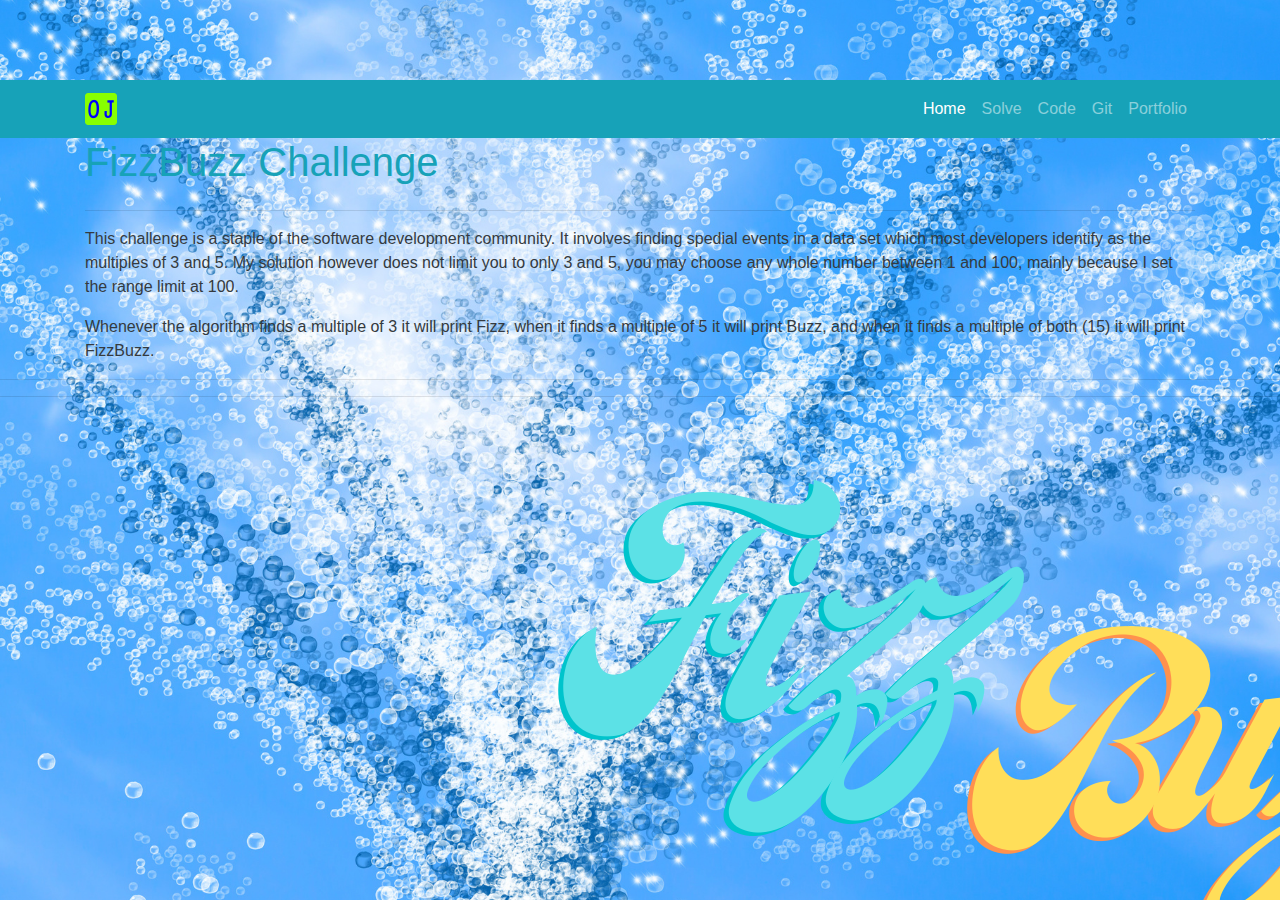
<file: Index.html>
﻿<!DOCHTML html>
<html lang="en">
<head>
    <meta charset="utf-8">
    <meta name="viewport" content="width=device-width, initial-scale=1, shrink-to-fit=no">
    <meta name="String Manipulation with JS" content="">
    <meta name="author" content="O J Olmo">
    <meta name="generator" content="Jekyll v4.1.1">
    <title>Fizz-Buzz Challenge</title>


    <!-- Bootstrap core CSS -->
    <link href="Content/bootstrap-grid.css" rel="stylesheet" />
    <link href="Content/bootstrap-grid.min.css" rel="stylesheet" />
    <link href="Content/bootstrap-reboot.min.css" rel="stylesheet" />
    <link href="Content/bootstrap.min.css" rel="stylesheet" />
    <link href="Content/starter-template.css" rel="stylesheet" />

    <!-- Custom styles for this template -->
    <link href="Content/starter-template.css" rel="stylesheet" />
</head>

<body>

    <!-- Navigation -->
    <nav class="navbar navbar-expand-lg navbar-dark bg-info static-top">
        <div class="container">
            <a><img class="navbar-brand" src="Images/favicon-32x32.png" /></a>
            <button class="navbar-toggler" type="button" data-toggle="collapse" data-target="#navbarResponsive" aria-controls="navbarResponsive" aria-expanded="false" aria-label="Toggle navigation">
                <span class="navbar-toggler-icon"></span>
            </button>
            <div class="collapse navbar-collapse" id="navbarResponsive">
                <ul class="navbar-nav ml-auto">
                    <li class="nav-item active">
                        <a class="nav-link" href="/Index.html" />

                        Home
                        <a href="#" Portfolio />
                    </li>
                    <li class="nav-item">
                        <a class="nav-link" href="/Solve.html">Solve</a>
                    </li>
                    <li class="nav-item">
                        <a class="nav-link" href="#">Code</a>
                    </li>
                    <li class="nav-item">
                        <a class="nav-link" href="#">Git</a>
                    </li>
                    <li class="nav-item">
                        <a class="nav-link" href="//ojolmo-fs-portfolio.netlify.app">Portfolio</a>
                    </li>
                </ul>
            </div>
        </div>
    </nav>

    <section>
        <div class="container">
            <div class="row">
                <div class="col align-content-center text-info"><h1>FizzBuzz Challenge</h1></div>
            </div>
            <hr />
            <p class="text-dark"> This challenge is a staple of the software development community. It involves finding spedial events in a data set which most developers identify as the multiples of 3 and 5.
            My solution however does not limit you to only 3 and 5, you may choose any whole number between 1 and 100, mainly because I set the range limit at 100.</p>
            <p class="text-dark">Whenever the algorithm finds a multiple of 3 it will print Fizz, when it finds a multiple of 5 it will print Buzz, and when it finds a multiple of both (15) it will print FizzBuzz.</p>
        </div>
    </section>
    <hr />
 
    <hr />
   

    <script>

        //My comments for the Fizz-Buzz Challenge:
        //Wiring up an event handler for the click event of btnFizzBuzz
        document.getElementById("btnFizzBuzz").addEventListener('click', function () {
            //Step 1- Get user data if there is any
            let fizz = Number(document.getElementById("btnFizzBuzz1").value); // usually 3
            let buzz = Number(document.getElementById("btnFizzBuzz2").value); // usually 5

            //Step 2- Run the user data through the function
            let output = DoFizzBuzz(fizz, buzz);

            //Step 3- Output the results of the FizzBuzz named function
            document.getElementById("FizzBuzzOut").innerHTML = output;

        });

    </script>

    <script>

        //A named function
        function DoFizzBuzz(fizz, buzz) {
            let output = "";

            for (let loop = 1; loop <= 100; loop++) {
                let fizzRemainder = loop % fizz;
                let buzzRemainder = loop % buzz;
                //Some calculation that looks at fizz and buzz to see if they are 0
                if (fizzRemainder == 0 && buzzRemainder == 0) {
                    output += "FizzBuzz ";

                }
                else if (fizzRemainder == 0) {
                    output += "Fizz ";

                }
                else if (buzzRemainder == 0) {
                    output += "Buzz ";

                }

                else {
                    output += `${loop} `;

                }
            }
            return output;

        };

    </script>

    <script>
        function ClearAll() {
            document.getElementById("btnFizzBuzz1").value = "";
            document.getElementById("btnFizzBuzz2").value = "";
            document.getElementById("FizzBuzzOut").value = "";

        };

    </script>

    <script>

        document.getElementById("txtInputIn").addEventListener("keydown", function (e) {

            var charater = (e.which) ? e.which : e.keyCode;
            console.log(charater)

            if (charater >= 97 && charater <= 122 ||
                charater >= 65 && charater <= 90 || charater == 8) {
                return true;
            }
            else {
                e.preventDefault();
                return false;
            }

        };

    </script>

    <!-- jQuery first, then Popper.js, then Bootstrap JS -->
    <script src="https://code.jquery.com/jquery-3.2.1.slim.min.js" integrity="sha384-KJ3o2DKtIkvYIK3UENzmM7KCkRr/rE9/Qpg6aAZGJwFDMVNA/GpGFF93hXpG5KkN" crossorigin="anonymous"></script>
    <script src="https://cdnjs.cloudflare.com/ajax/libs/popper.js/1.12.9/umd/popper.min.js" integrity="sha384-ApNbgh9B+Y1QKtv3Rn7W3mgPxhU9K/ScQsAP7hUibX39j7fakFPskvXusvfa0b4Q" crossorigin="anonymous"></script>
    <script src="https://maxcdn.bootstrapcdn.com/bootstrap/4.0.0/js/bootstrap.min.js" integrity="sha384-JZR6Spejh4U02d8jOt6vLEHfe/JQGiRRSQQxSfFWpi1MquVdAyjUar5+76PVCmYl" crossorigin="anonymous"></script>

</body>

</html>
</file>
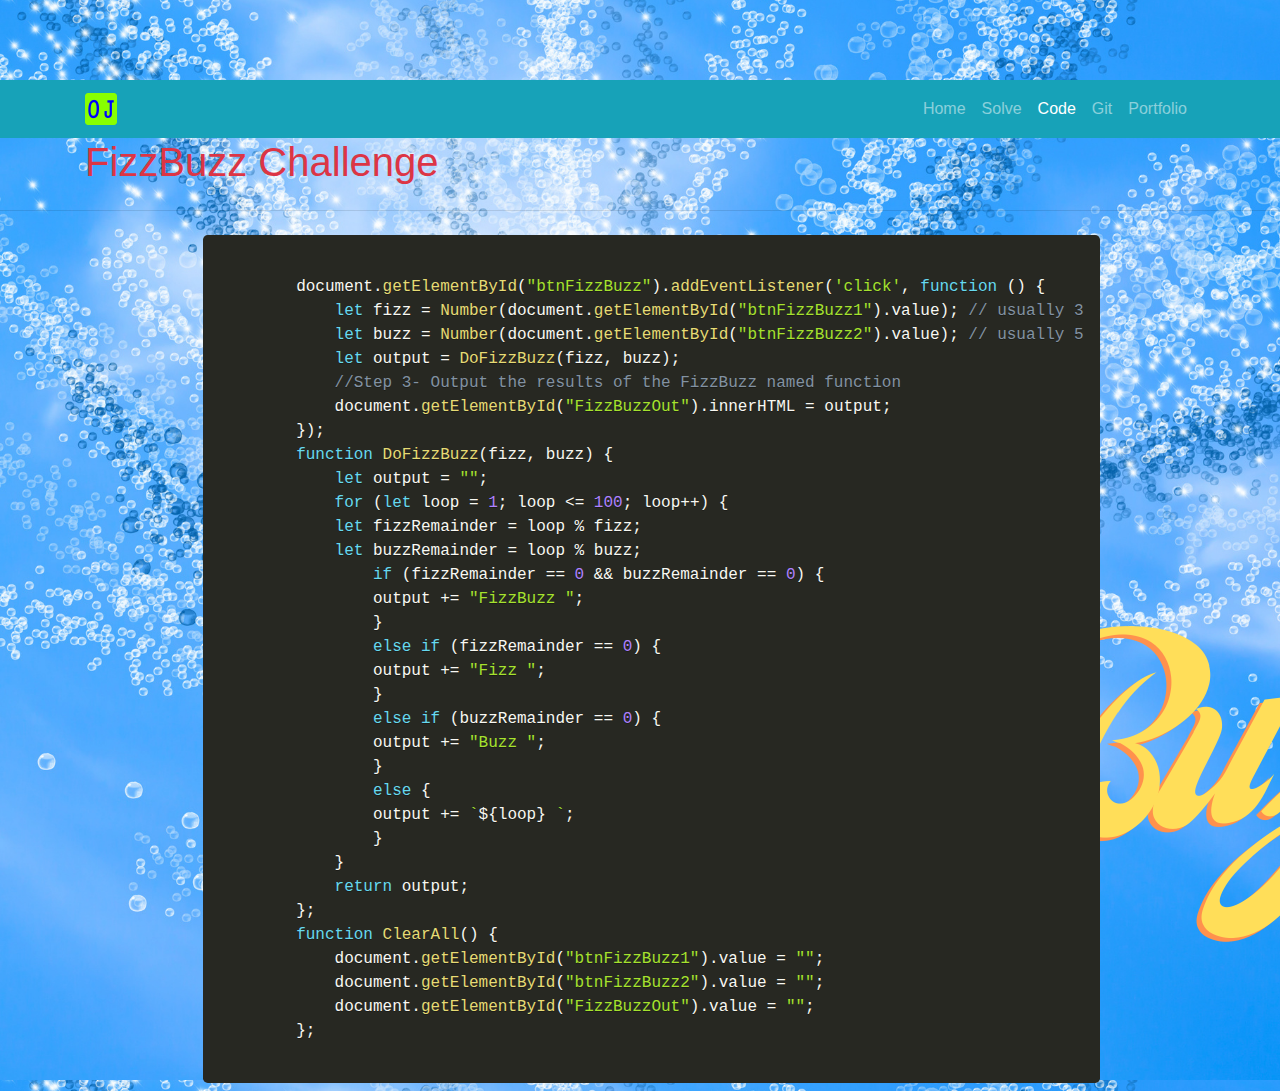
<file: Code.html>
﻿<!DOCTYPE html>
<html lang="en">
<head>
    <meta charset="utf-8">
    <meta name="viewport" content="width=device-width, initial-scale=1, shrink-to-fit=no">
    <meta name="String Manipulation with JS" content="">
    <meta name="author" content="O J Olmo">
    <meta name="generator" content="Jekyll v4.1.1">
    <title>Fizz-Buzz Challenge</title>

    <!-- Bootstrap core CSS -->
    <link href="Content/bootstrap.css" rel="stylesheet" />
    <link href="Content/prism-css.css" rel="stylesheet" />
    <link href="Content/starter-template.css" rel="stylesheet" />
</head>
<body>
    <!-- Navigation -->
    <nav class="navbar navbar-expand-lg navbar-dark bg-info static-top">
        <div class="container">
            <a><img class="navbar-brand" src="Images/favicon-32x32.png" /></a>
            <button class="navbar-toggler" type="button" data-toggle="collapse" data-target="#navbarResponsive" aria-controls="navbarResponsive" aria-expanded="false" aria-label="Toggle navigation">
                <span class="navbar-toggler-icon"></span>
            </button>
            <div class="collapse navbar-collapse" id="navbarResponsive">
                <ul class="navbar-nav ml-auto">
                    <li class="nav-item">
                        <a class="nav-link" href="/Index.html" />

                        Home
                        <a href="#" Portfolio />
                    </li>
                    <li class="nav-item">
                        <a class="nav-link" href="/Solve.html">Solve</a>
                    </li>
                    <li class="nav-item active">
                        <a class="nav-link" href="#">Code</a>
                    </li>
                    <li class="nav-item">
                        <a class="nav-link" href="#">Git</a>
                    </li>
                    <li class="nav-item">
                        <a class="nav-link" href="//ojolmo-fs-portfolio.netlify.app">Portfolio</a>
                    </li>
                </ul>
            </div>
        </div>
    </nav>
    <section>
        <div class="container">
            <div class="row">
                <div class="col align-content-center text-danger"><h1>FizzBuzz Challenge</h1></div>
            </div>
        </div>
        <hr />
        <div class="row">
            <div class="col-2"></div>
            <div class="col_10">
                <pre class="line-numbers language-js">
                    <code class="language-js">
        document.getElementById("btnFizzBuzz").addEventListener('click', function () {
            let fizz = Number(document.getElementById("btnFizzBuzz1").value); // usually 3
            let buzz = Number(document.getElementById("btnFizzBuzz2").value); // usually 5
            let output = DoFizzBuzz(fizz, buzz);
            //Step 3- Output the results of the FizzBuzz named function
            document.getElementById("FizzBuzzOut").innerHTML = output;
        });
        function DoFizzBuzz(fizz, buzz) {
            let output = "";
            for (let loop = 1; loop <= 100; loop++) {
            let fizzRemainder = loop % fizz;
            let buzzRemainder = loop % buzz;
                if (fizzRemainder == 0 && buzzRemainder == 0) {
                output += "FizzBuzz ";
                }
                else if (fizzRemainder == 0) {
                output += "Fizz ";
                }
                else if (buzzRemainder == 0) {
                output += "Buzz ";
                }
                else {
                output += `${loop} `;
                }
            }
            return output;
        };
        function ClearAll() {
            document.getElementById("btnFizzBuzz1").value = "";
            document.getElementById("btnFizzBuzz2").value = "";
            document.getElementById("FizzBuzzOut").value = "";
        };</code>
                </pre>
            </div>
        </div>
    </section>
   
    <!-- jQuery first, then Popper.js, then Bootstrap JS -->
    <script src="//code.jquery.com/jquery-3.2.1.slim.min.js" crossorigin="anonymous"></script>
    <script src="Scripts/jquery.min.js"></script>
    <script src="Scripts/prism-js.js"></script>
</body>

</html>
</file>
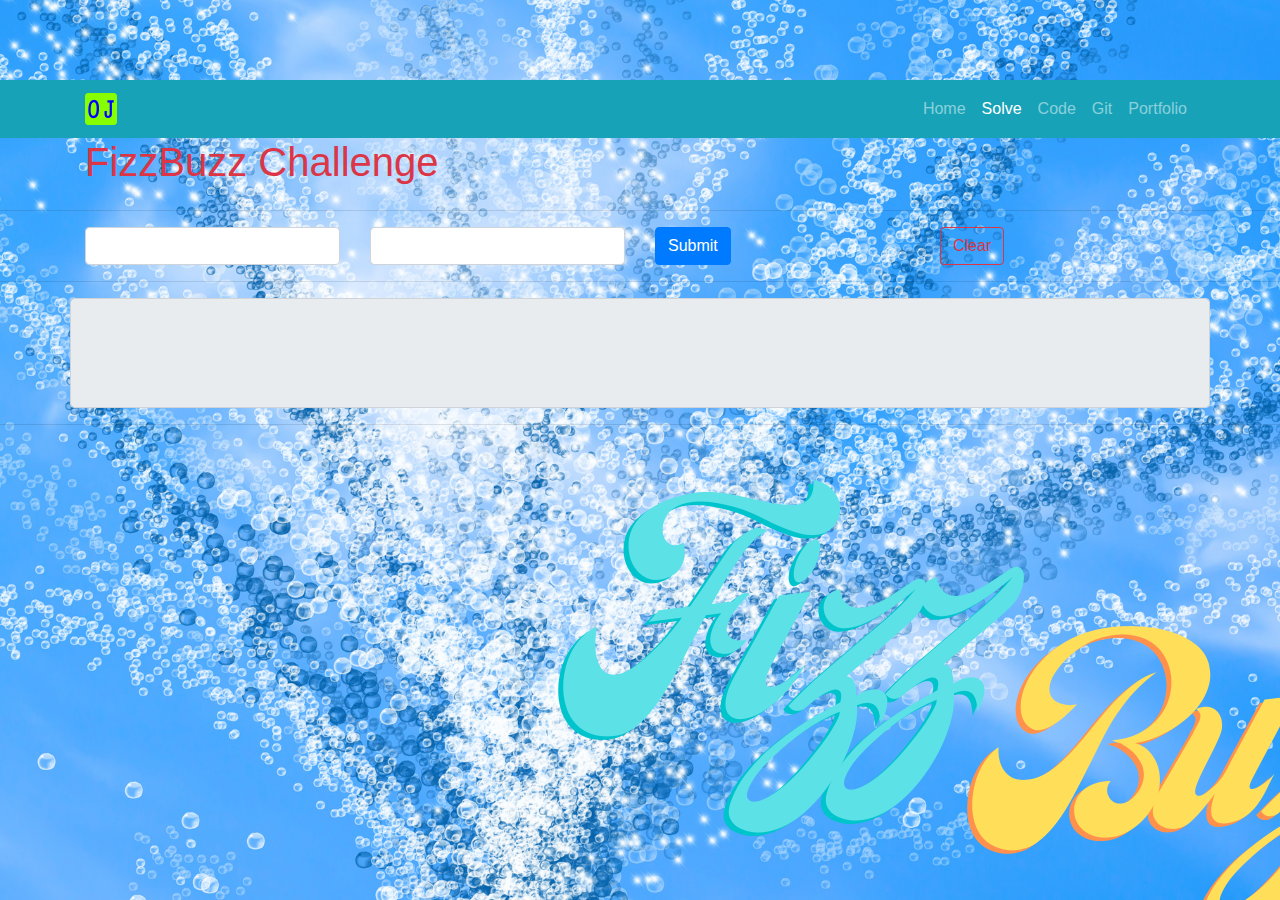
<file: Solve.html>
﻿<!DOCHTML html>
<html lang="en">
<head>
    <meta charset="utf-8">
    <meta name="viewport" content="width=device-width, initial-scale=1, shrink-to-fit=no">
    <meta name="String Manipulation with JS" content="">
    <meta name="author" content="O J Olmo">
    <meta name="generator" content="Jekyll v4.1.1">
    <title>Fizz-Buzz Challenge</title>

    <!-- Bootstrap core CSS -->
    <link href="Content/bootstrap-grid.css" rel="stylesheet" />
    <link href="Content/bootstrap-grid.min.css" rel="stylesheet" />
    <link href="Content/bootstrap-reboot.min.css" rel="stylesheet" />
    <link href="Content/bootstrap.min.css" rel="stylesheet" />
    <link href="Content/starter-template.css" rel="stylesheet" />

    <!-- Custom styles for this template -->
    <link href="Content/starter-template.css" rel="stylesheet" />
</head>

<body>

    <!-- Navigation -->
    <nav class="navbar navbar-expand-lg navbar-dark bg-info static-top">
        <div class="container">
            <a><img class="navbar-brand" src="Images/favicon-32x32.png" /></a>
            <button class="navbar-toggler" type="button" data-toggle="collapse" data-target="#navbarResponsive" aria-controls="navbarResponsive" aria-expanded="false" aria-label="Toggle navigation">
                <span class="navbar-toggler-icon"></span>
            </button>
            <div class="collapse navbar-collapse" id="navbarResponsive">
                <ul class="navbar-nav ml-auto">
                    <li class="nav-item">
                        <a class="nav-link" href="/Index.html" />

                        Home
                        <a href="#" Portfolio />
                    </li>
                    <li class="nav-item active">
                        <a class="nav-link" href="#">Solve</a>
                    </li>
                    <li class="nav-item">
                        <a class="nav-link" href="/Code.html">Code</a>
                    </li>
                    <li class="nav-item">
                        <a class="nav-link" href="#">Git</a>
                    </li>
                    <li class="nav-item">
                        <a class="nav-link" href="//ojolmo-fs-portfolio.netlify.app">Portfolio</a>
                    </li>
                </ul>
            </div>
        </div>
    </nav>

    <section>
        <div class="container">
            <div class="row">
                <div class="col align-content-center text-danger"><h1>FizzBuzz Challenge</h1></div>
            </div>
        </div>
    </section>
    <hr />
    <section>
        <div class="container">
            <div class="row">
                <div class="col"><input type="text" class="form-control" id="btnFizzBuzz1"></div>
                <div class="col"><input type="text" class="form-control" id="btnFizzBuzz2"></div>
                <div class="col"><button onclick="btnFizzBuzz" class="btn btn-primary" id="btnFizzBuzz">Submit</button></div>
                <div class="col"><button type="button" onclick="ClearAll()" class="btn btn-outline-danger btn elWide" id="clear">Clear</button></div>
            </div>
        </div>
    </section>
    <hr />
    <section>
        <div class="container">
            <div class="row">
                <textarea class="form-control" id="FizzBuzzOut" rows="4" style="resize: none;" readonly=""></textarea>
            </div>
            <div class="row">
            </div>
        </div>
    </section>

    <hr />

    <script>
        //My comments for the Fizz-Buzz Challenge:
        //Wiring up an event handler for the click event of btnFizzBuzz
        document.getElementById("btnFizzBuzz").addEventListener('click', function () {
            //Step 1- Get user data if there is any
            let fizz = Number(document.getElementById("btnFizzBuzz1").value); // usually 3
            let buzz = Number(document.getElementById("btnFizzBuzz2").value); // usually 5

            //Step 2- Run the user data through the function
            let output = DoFizzBuzz(fizz, buzz);

            //Step 3- Output the results of the FizzBuzz named function
            document.getElementById("FizzBuzzOut").innerHTML = output;

        });
    </script>
    <script>
        //A named function
        function DoFizzBuzz(fizz, buzz) {
            let output = "";

            for (let loop = 1; loop <= 100; loop++) {
                let fizzRemainder = loop % fizz;
                let buzzRemainder = loop % buzz;
                //Some calculation that looks at fizz and buzz to see if they are 0
                if (fizzRemainder == 0 && buzzRemainder == 0) {
                    output += "FizzBuzz ";
                }
                else if (fizzRemainder == 0) {
                    output += "Fizz ";
                }
                else if (buzzRemainder == 0) {
                    output += "Buzz ";
                }
                else {
                    output += `${loop} `;
                }
            }
            return output;
        };
    </script>
    <script>
        function ClearAll() {
            document.getElementById("btnFizzBuzz1").value = "";
            document.getElementById("btnFizzBuzz2").value = "";
            document.getElementById("FizzBuzzOut").value = "";

        };
    </script>

    <!-- jQuery first, then Popper.js, then Bootstrap JS -->
    <script src="//code.jquery.com/jquery-3.2.1.slim.min.js" integrity="sha384-KJ3o2DKtIkvYIK3UENzmM7KCkRr/rE9/Qpg6aAZGJwFDMVNA/GpGFF93hXpG5KkN" crossorigin="anonymous"></script>
    <script src="//cdnjs.cloudflare.com/ajax/libs/popper.js/1.12.9/umd/popper.min.js" integrity="sha384-ApNbgh9B+Y1QKtv3Rn7W3mgPxhU9K/ScQsAP7hUibX39j7fakFPskvXusvfa0b4Q" crossorigin="anonymous"></script>
    <script src="//maxcdn.bootstrapcdn.com/bootstrap/4.0.0/js/bootstrap.min.js" integrity="sha384-JZR6Spejh4U02d8jOt6vLEHfe/JQGiRRSQQxSfFWpi1MquVdAyjUar5+76PVCmYl" crossorigin="anonymous"></script>

</body>

</html>
</file>
<file: Content/starter-template.css>
﻿body {
    padding-top: 5rem;
    background-image: url('../Images/FB-bg.png');
}

.starter-template {
    padding: 3rem 1.5rem;
    text-align: center;
}
</file>
<file: Content/prism-css.css>
/* PrismJS 1.22.0
https://prismjs.com/download.html#themes=prism-okaidia&languages=markup+css+clike+javascript */
/**
 * okaidia theme for JavaScript, CSS and HTML
 * Loosely based on Monokai textmate theme by http://www.monokai.nl/
 * @author ocodia
 */

code[class*="language-"],
pre[class*="language-"] {
	color: #f8f8f2;
	background: none;
	text-shadow: 0 1px rgba(0, 0, 0, 0.3);
	font-family: Consolas, Monaco, 'Andale Mono', 'Ubuntu Mono', monospace;
	font-size: 1em;
	text-align: left;
	white-space: pre;
	word-spacing: normal;
	word-break: normal;
	word-wrap: normal;
	line-height: 1.5;

	-moz-tab-size: 4;
	-o-tab-size: 4;
	tab-size: 4;

	-webkit-hyphens: none;
	-moz-hyphens: none;
	-ms-hyphens: none;
	hyphens: none;
}

/* Code blocks */
pre[class*="language-"] {
	padding: 1em;
	margin: .5em 0;
	overflow: auto;
	border-radius: 0.3em;
}

:not(pre) > code[class*="language-"],
pre[class*="language-"] {
	background: #272822;
}

/* Inline code */
:not(pre) > code[class*="language-"] {
	padding: .1em;
	border-radius: .3em;
	white-space: normal;
}

.token.comment,
.token.prolog,
.token.doctype,
.token.cdata {
	color: #8292a2;
}

.token.punctuation {
	color: #f8f8f2;
}

.token.namespace {
	opacity: .7;
}

.token.property,
.token.tag,
.token.constant,
.token.symbol,
.token.deleted {
	color: #f92672;
}

.token.boolean,
.token.number {
	color: #ae81ff;
}

.token.selector,
.token.attr-name,
.token.string,
.token.char,
.token.builtin,
.token.inserted {
	color: #a6e22e;
}

.token.operator,
.token.entity,
.token.url,
.language-css .token.string,
.style .token.string,
.token.variable {
	color: #f8f8f2;
}

.token.atrule,
.token.attr-value,
.token.function,
.token.class-name {
	color: #e6db74;
}

.token.keyword {
	color: #66d9ef;
}

.token.regex,
.token.important {
	color: #fd971f;
}

.token.important,
.token.bold {
	font-weight: bold;
}
.token.italic {
	font-style: italic;
}

.token.entity {
	cursor: help;
}
</file>
